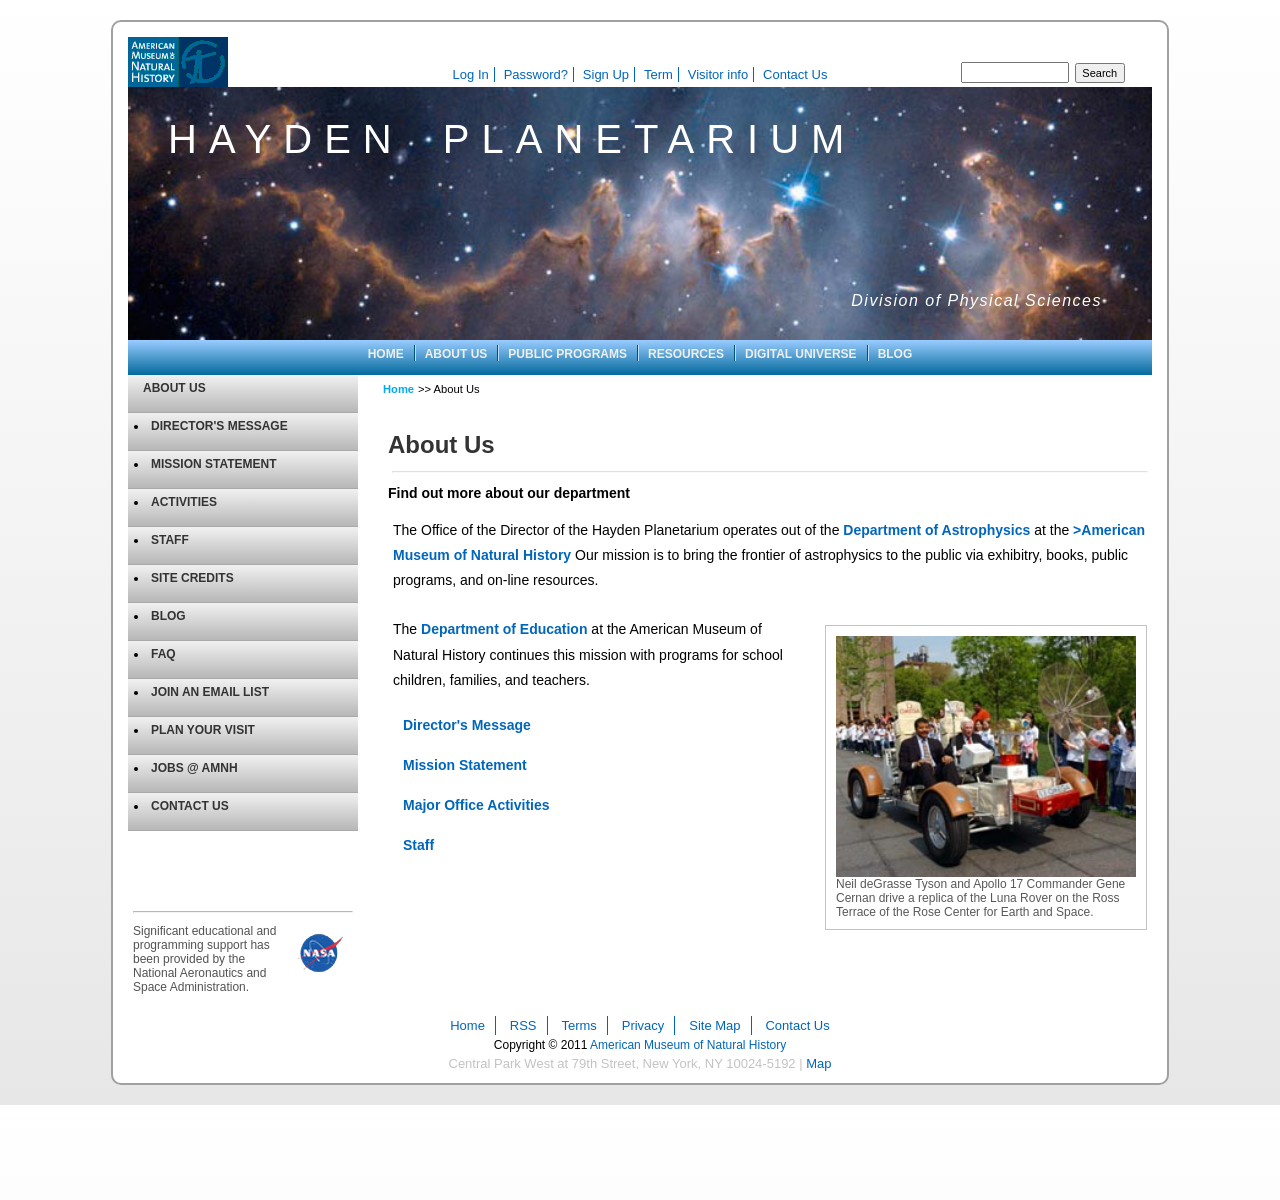
<file: index.html>
<!-------w-----------

    Project 1
    Name: Khuong Mai   
    Date: Feb 28
    Description: Hayden Planetarium - Develop from Mock-up

-------------------->
<!DOCTYPE html>
<html lang="en">
  <meta charset="UTF-8" />
  <meta name="viewport" content="width=device-width, initial-scale=1.0" />
  <head>
    <title>Welcome to our Website</title>
    <link rel="stylesheet" href="p1styles.css" />
  </head>
  <body>
    <div id="container">
      <!-- Header Section-->
      <header>
        <div id="site-header">
          <div class="logo-text">
            <div class="block logo">
              <img src="images/logo.png" alt="Nasa_logo" id="logo" />
            </div>
          </div>
          <nav class="site-topnav">
            <ul>
              <li><a href="#">Log In</a></li>
              <li><a href="#">Password?</a></li>
              <li><a href="#">Sign Up</a></li>
              <li><a href="#">Term</a></li>
              <li><a href="#">Visitor info</a></li>
              <li><a href="#">Contact Us</a></li>
            </ul>
          </nav>
          <div id="right-top-block-searching">
            <div>
              <input type="text" name="search" size="25" />
              <input type="submit" value="Search" />
            </div>
          </div>
        </div>
        <div id="site-headerBackground">
          <img src="./images/headerBackground.jpg" alt="banner" />
          <div id="banner-text-top"><p>hayden planetarium</p></div>
          <div id="banner-text-bottom">
            <p>Division of Physical Sciences</p>
          </div>
        </div>
      </header>

      <!-- Menu Navigation Bar-->
      <nav id="mainnav">
        <div>
          <ul>
            <li><a href="#">home</a></li>
            <li><a href="#">about us</a></li>
            <li><a href="#">public programs</a></li>
            <li><a href="#">resources</a></li>
            <li><a href="#">digital universe</a></li>
            <li><a href="#">blog</a></li>
          </ul>
        </div>
      </nav>

      <!-- Body Section -->
      <div class="site-body">
        <aside class="sidebar">
          <ul>
            <li><a href="#">About Us</a></li>
            <li><a href="#">Director's Message</a></li>
            <li><a href="#">Mission Statement</a></li>
            <li><a href="#">Activities</a></li>
            <li><a href="#">Staff</a></li>
            <li><a href="#">Site Credits</a></li>
            <li><a href="#">Blog</a></li>
            <li><a href="#">FAQ</a></li>
            <li><a href="#">Join an Email List</a></li>
            <li><a href="#">Plan your visit</a></li>
            <li><a href="#">Jobs @ AMNH</a></li>
            <li><a href="#">Contact Us</a></li>
          </ul>
          <hr />
          <p>
            <img src="./images/nasalogo.png" alt="nasa logo" />Significant
            educational and programming support has been provided by the
            National Aeronautics and Space Administration.
          </p>
        </aside>

        <section class="site-body-main">
          <article class="site-content">
            <ul class="breadcrumb">
              <li><a href="#">Home</a></li>
              <li>About Us</li>
            </ul>
            <h1>About us</h1>
            <hr />
            <h2>Find out more about our department</h2>
            <p>
              The Office of the Director of the Hayden Planetarium operates out
              of the <a href="#">Department of Astrophysics</a> at the
              <a href="#">>American Museum of Natural History</a> Our mission is
              to bring the frontier of astrophysics to the public via exhibitry,
              books, public programs, and on-line resources.
            </p>
            <p class="float-left">
              The <a href="#">Department of Education</a> at the American Museum
              of Natural History continues this mission with programs for school
              children, families, and teachers.
            </p>
            <ul class="float-left article-list">
              <li><a href="#">Director's Message</a></li>
              <li><a href="#">Mission Statement</a></li>
              <li><a href="#">Major Office Activities</a></li>
              <li><a href="#">Staff</a></li>
            </ul>
            <aside class="imagee">
              <img src="./images/rover.jpg" alt="rover" />
              <figcaption>
                Neil deGrasse Tyson and Apollo 17 Commander Gene Cernan drive a
                replica of the Luna Rover on the Ross Terrace of the Rose Center
                for Earth and Space.
              </figcaption>
            </aside>
          </article>
        </section>
      </div>

      <footer class="site-footer">
        <div>
          <ul>
            <li><a href="#">Home</a></li>
            <li><a href="#">RSS</a></li>
            <li><a href="#">Terms</a></li>
            <li><a href="#">Privacy</a></li>
            <li><a href="#">Site Map</a></li>
            <li><a href="#">Contact Us</a></li>
          </ul>
        </div>
        <div id="copyright">
          <p>
            Copyright © 2011 <a href="#">American Museum of Natural History</a>
          </p>
        </div>
        <div id="location">
          <p>
            Central Park West at 79th Street, New York, NY 10024-5192 |
            <a href="#">Map</a>
          </p>
        </div>
      </footer>
    </div>
  </body>
</html>
</file>
<file: p1styles.css>
/******w*************
    
    Project 1 Stylesheet
    Name: Khuong Mai
    Date: Feb 28
    Description: Project 1

********************/

html,
body,
div,
span,
applet,
object,
iframe,
h1,
h2,
h3,
h4,
h5,
h6,
p,
blockquote,
pre,
a,
abbr,
acronym,
address,
big,
cite,
code,
del,
dfn,
em,
img,
ins,
kbd,
q,
s,
samp,
small,
strike,
strong,
sub,
sup,
tt,
var,
b,
u,
i,
center,
dl,
dt,
dd,
ol,
ul,
li,
fieldset,
form,
label,
legend,
table,
caption,
tbody,
tfoot,
thead,
tr,
th,
td,
article,
aside,
canvas,
details,
embed,
figure,
figcaption,
footer,
header,
hgroup,
menu,
nav,
output,
ruby,
section,
summary,
time,
mark,
audio,
video {
  margin: 0;
  padding: 0;
  border: 0;
  font-size: 100%;
  font: inherit;
  vertical-align: baseline;
}

body {
  font-family: Verdana, Geneva, Tahoma, sans-serif;
  padding: 20px 0;
  background-color: #e7e7e7;
  background: linear-gradient(#fff, #e7e7e7);
  font-size: 14px;
}
#container {
  position: relative;
  width: 1024px;
  height: auto;
  background-color: #fff;
  border: #a0a0a0 solid 2px;
  border-radius: 10px;
  margin: auto;
  align-items: center;
  padding: 0 15px;
}
/* Style of the header */
#site-header {
  height: 50px;
  width: 100%;
  padding: 15px 0px 0px 0px;
  display: flex;
  flex-wrap: wrap;
  justify-content: space-between;
}

.logo-text {
  position: relative;
  flex: 1;
  order: 1;
  width: auto;
  flex-basis: 10%;
}

.logo-text .block.logo img {
  width: auto;
  position: absolute;
  left: 0;
  bottom: 0;
}

nav {
  padding: 5px 0;
}

.site-topnav {
  flex: 1;
  order: 2;
  flex-basis: 40%;
  margin: 0px auto;
  position: relative;
}

.site-topnav ul {
  list-style: none;
  justify-content: center;
  text-align: center;
  position: absolute;
  bottom: 0;
  padding: 5px 0;
  width: 100%;
}

.site-topnav ul li {
  display: inline-block;
  color: #0066bc;
  font-weight: 500;
  font-size: small;
  padding: 0 5px;
  border-right: 1px solid #0066bc;
}
.site-topnav a,
a:link,
a:hover,
a:focus,
a:active {
  text-decoration: none;
  color: #0066bc;
}

.site-topnav ul li:last-child {
  border: none;
}

#right-top-block-searching {
  flex: 1;
  order: 3;
  flex-basis: 10%;
  position: relative;
}

#right-top-block-searching > div {
  position: absolute;
  bottom: 0;
  width: 80%;
  right: 0;
}
#right-top-block-searching > div input[type='text'] {
  width: 100px;
}

#right-top-block-searching > div input[type='submit'] {
  width: 50px;
  font-size: 11px;
  margin: 4px 2px;
  padding: 2px;
}

/* Banner style */

#site-headerBackground {
  width: 100%;
  position: relative;
}

#site-headerBackground #banner-text-top {
  position: absolute;
  top: 30px;
  left: 40px;
  font-size: 40px;
  color: #fff;
  font-family: 'Segoe UI', Tahoma, Geneva, Verdana, sans-serif;
  text-transform: uppercase;
  letter-spacing: 12px;
  word-spacing: 16px;
}

#site-headerBackground img {
  width: 100%;
  height: auto;
  opacity: 1.2;
  vertical-align: bottom;
}

#site-headerBackground #banner-text-bottom {
  position: absolute;
  bottom: 30px;
  right: 50px;
  font-size: 16px;
  color: #fff;
  font-style: italic;
  font-family: Arial, Helvetica, sans-serif;
  letter-spacing: 1.5px;
}

/* Style of Main nav */
#mainnav {
  width: 100%;
  background: linear-gradient(to top, #03699b, #99ccff);
  height: 25px;
  align-items: center;
  justify-content: center;
}

#mainnav > div {
  width: 80%;
  margin: 0 auto;
  position: relative;
  text-align: center;
  justify-content: center;
}

#mainnav ul {
  display: inline-table;
}

#mainnav ul li {
  display: inline;
  padding: 0 10px;
  border-right: 1px solid #01527a;
  box-shadow: 1px 0px 0px #bcddff;
  width: 100%;
}

#mainnav ul li:last-child {
  border: none;
  box-shadow: none;
}

#mainnav ul li a {
  color: #eeeeee;
  text-decoration: none;
  font-weight: bold;
  text-transform: uppercase;
  font-size: 12px;
}

#mainnav ul li:hover,
#mainnav ul li a:focus {
  background-color: #6d6;
}

/* Body style */
.site-body {
  display: flex;
  width: 100%;
  height: 640px;
}

/* Style the aside */

.sidebar {
  height: fit-content;
  max-width: 230px;
  min-width: 200px;
  flex: 0 0 30%;
  background: white;
  font-size: 12px;
}

.sidebar ul {
  margin: 0;
  padding: 0;

  margin: 0 0 80px 0;
  flex-direction: column;
}

.sidebar ul li {
  list-style-type: disc;
  padding-left: 20px;
  padding: 6px 6px;
  height: 25px;
  list-style-position: inside;
  text-transform: uppercase;
  font-weight: bold;
  border: none;
  background: linear-gradient(to top, #b7b7b7, #f0f1f0);
  border-bottom: 1px solid darkgray;
  justify-content: center;
  vertical-align: middle;
}

.sidebar hr {
  width: 95%;
  opacity: 0.7;
}

.sidebar p {
  padding: 5px;
  color: #555151;
}

.sidebar p img {
  float: right;
  margin: 10px;
}
.sidebar ul li:first-child {
  list-style-type: none;
  padding-left: 15px;
}

.sidebar ul li a {
  color: #333;
}

.sidebar ul li::marker {
  margin: 0;
  padding: 0;
}

.site-content {
  width: 100%;
  min-height: 600px;
}

.breadcrumb {
  margin: 0 0 30px 10px;
}
.breadcrumb ul {
  justify-content: flex-start;
}
.breadcrumb li {
  display: inline;
  border: none;
  font-weight: normal;
  font-size: 0.8em;
}

.breadcrumb li a {
  color: #00a8f3;
}

.breadcrumb li + li::before {
  color: #000;
  content: '>>\00a0';
}

/* Style the article */
.site-content {
  display: flex;
  flex-direction: column;
  padding: 5px 20px 30px 15px;
}

.site-content h1 {
  font-size: 24px;
  color: #333;
  margin: 5px 15px;
  text-transform: capitalize;
  font-weight: bolder;
}

.site-content hr {
  width: 95%;
  color: #ddd;
  opacity: 0.3;
}

.site-content h2 {
  font-size: 14px;
  color: #000;
  margin: 5px 15px;
  font-weight: bolder;
}

.site-content p {
  font-size: 14px;
  padding: 12px 20px;
  line-height: 1.8;
}

.site-content a {
  color: #0066bc;
  font-weight: bold;
}

.float-left {
  margin: 0;
  padding: 0;
  width: 50%;
}

.article-list li {
  padding: 12px 30px;
  list-style-type: none;
}

.imagee {
  max-width: 300px;
  display: flex;
  flex-direction: column;
  border: #c3c3c3 solid 1px;
  align-self: flex-end;
  position: relative;
  top: -240px;
  padding: 10px;
  left: -20px;
}

.imagee img {
  align-items: center;
}

.imagee figcaption {
  text-align: left;
  font-size: 12px;
  color: #585858;
}

/* Style the footer */
.site-footer {
  width: 100%;
  background: white;
  text-align: center;
  padding-bottom: 10px;
}

.site-footer div ul {
  list-style: none;
  justify-content: center;
  text-align: center;
  width: 100%;
}

.site-footer div ul li {
  display: inline-block;
  color: #0066bc;
  font-weight: 500;
  font-size: small;
  padding: 0 10px;
  border-right: 1px solid #0066bc;
}

.site-footer a,
a:link,
a:hover,
a:focus,
a:active {
  text-decoration: none;
  color: #0066bc;
}

.site-footer div ul li:last-child {
  border: none;
}

.site-footer div {
  line-height: 1.5;
}

.site-footer div a {
  text-decoration: none;
  color: #0066bc;
}

#copyright p {
  color: #000;
  font-size: 12px;
  font-stretch: expanded;
}

#location p {
  font-size: 13px;
  font-stretch: ultra-expanded;
  color: #c3c3c3;
}
</file>
